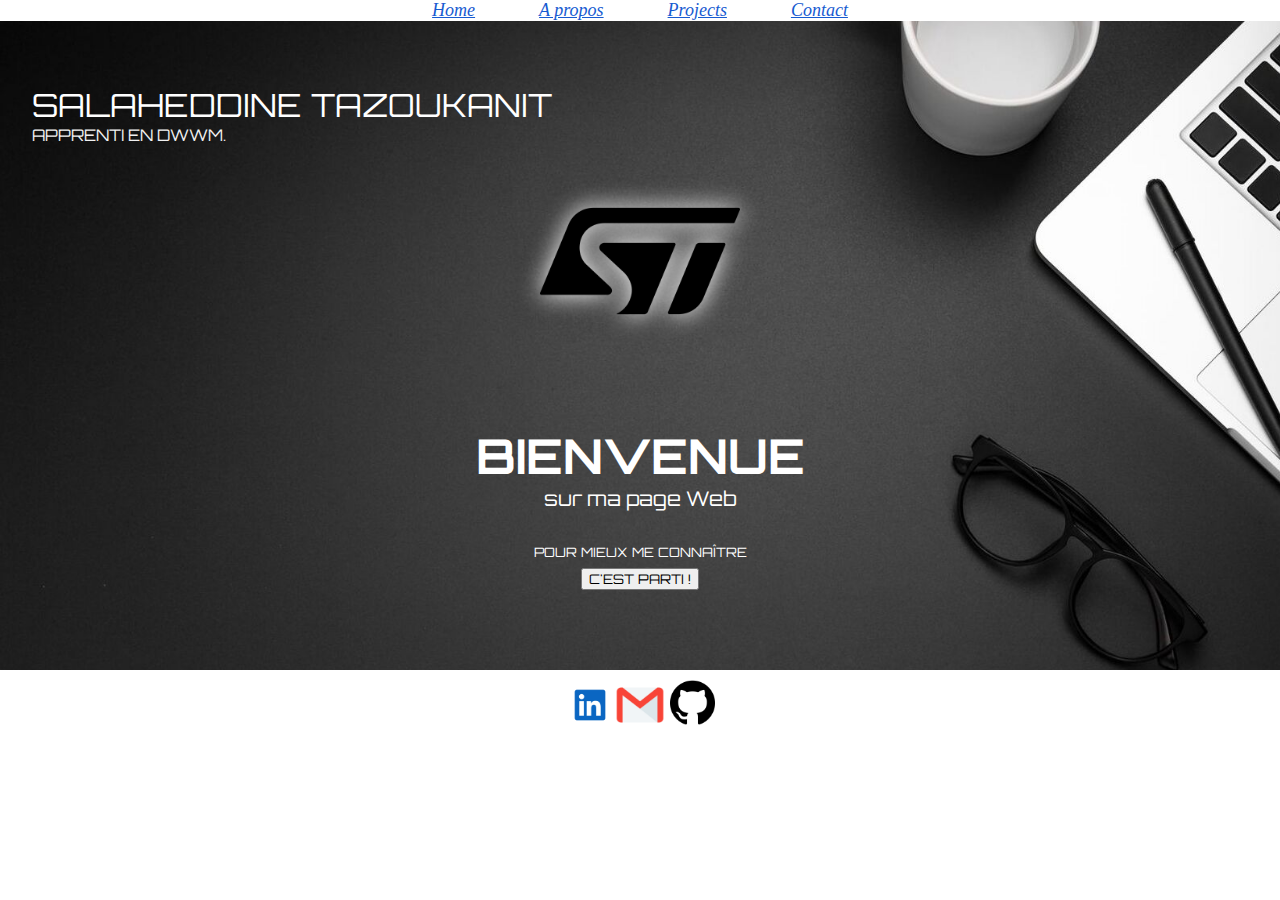
<file: index.html>
<!DOCTYPE html>
<html lang="en">
<head>
    <meta charset="UTF-8">
    <meta name="viewport" content="width=device-width, initial-scale=1.0">
    <link rel="stylesheet" href="https://cdnjs.cloudflare.com/ajax/libs/font-awesome/6.5.1/css/all.min.css" integrity="sha512-DTOQO9RWCH3ppGqcWaEA1BIZOC6xxalwEsw9c2QQeAIftl+Vegovlnee1c9QX4TctnWMn13TZye+giMm8e2LwA==" crossorigin="anonymous" referrerpolicy="no-referrer" />
    <link rel="stylesheet" href="assets/css/home.css">
    <link href="https://fonts.googleapis.com/css2?family=Great+Vibes&family=Kanit:wght@100&family=Noto+Serif:wght@100&family=Orbitron:wght@700&family=Playfair+Display&family=Salsa&family=Shantell+Sans:wght@300&display=swap" rel="stylesheet">
    <title>Document</title>
</head>
<body style="margin: 0">
        <header >
            <nav class="navinline">
                <a href="index.html"><i class="fa-solid fa-house"> Home</i></a>
                <a href="apropos.html"><i class="fa-solid fa-file"> A propos</i></a>
                <a href="pageprojets.html"><i class="fa-solid fa-computer">Projects</i></a>
                <a href="contact.html"><i class="fa-solid fa-user">Contact</i></a>
            </nav>
        </header>
        <div class="container">
            <div class="container1">
                <div class="presentation">
                    <p class="salahtazu">SALAHEDDINE TAZOUKANIT</p>
                    <p class="nomignolo">APPRENTI EN DWWM.</p>
                    <div class="cestmoi">
                        <img class="st" src="./assets/images/st.png" alt=""> 
                    </div>
                </div>
                <div class="bienvenue">
                    <div class="textbienvenue">
                        <h1 class="titrebienvenue">BIENVENUE</h1>
                        <p class="paragbienvenue">sur ma page Web</p>
                    </div>
                </div>
                <div class="connaissance">
                    <p id="meconnaitre">POUR MIEUX ME CONNAÎTRE</p>
                    <div class="buton">
                        <a href="apropos.html"> <button class="textbuton">C'EST PARTI !</button></a>
                    </div>
                </div>
            </div>
        </div>
        <footer>
            <div>
                <a href="https://www.linkedin.com/in/salaheddine-tazoukanit/" target="_blank">
                    <img src="./assets/images/Linkedin-Logo.jpg" alt="LinkedIn Logo">
                </a>
            </div>
            <div>
                <a href="contact.html">
                    <img src="./assets/images/mail-logo.png" alt="logo mail">
                </a>
            </div>
            <div>
                <a href="https://github.com/SalahTazoukanit" target="_blank">
                    <img class="gitlogo" src="./assets/images/GitHub-Logo.png" alt="GitHubLogo">
                </a>
            </div>
        </footer>
</body>
</html>
</file>
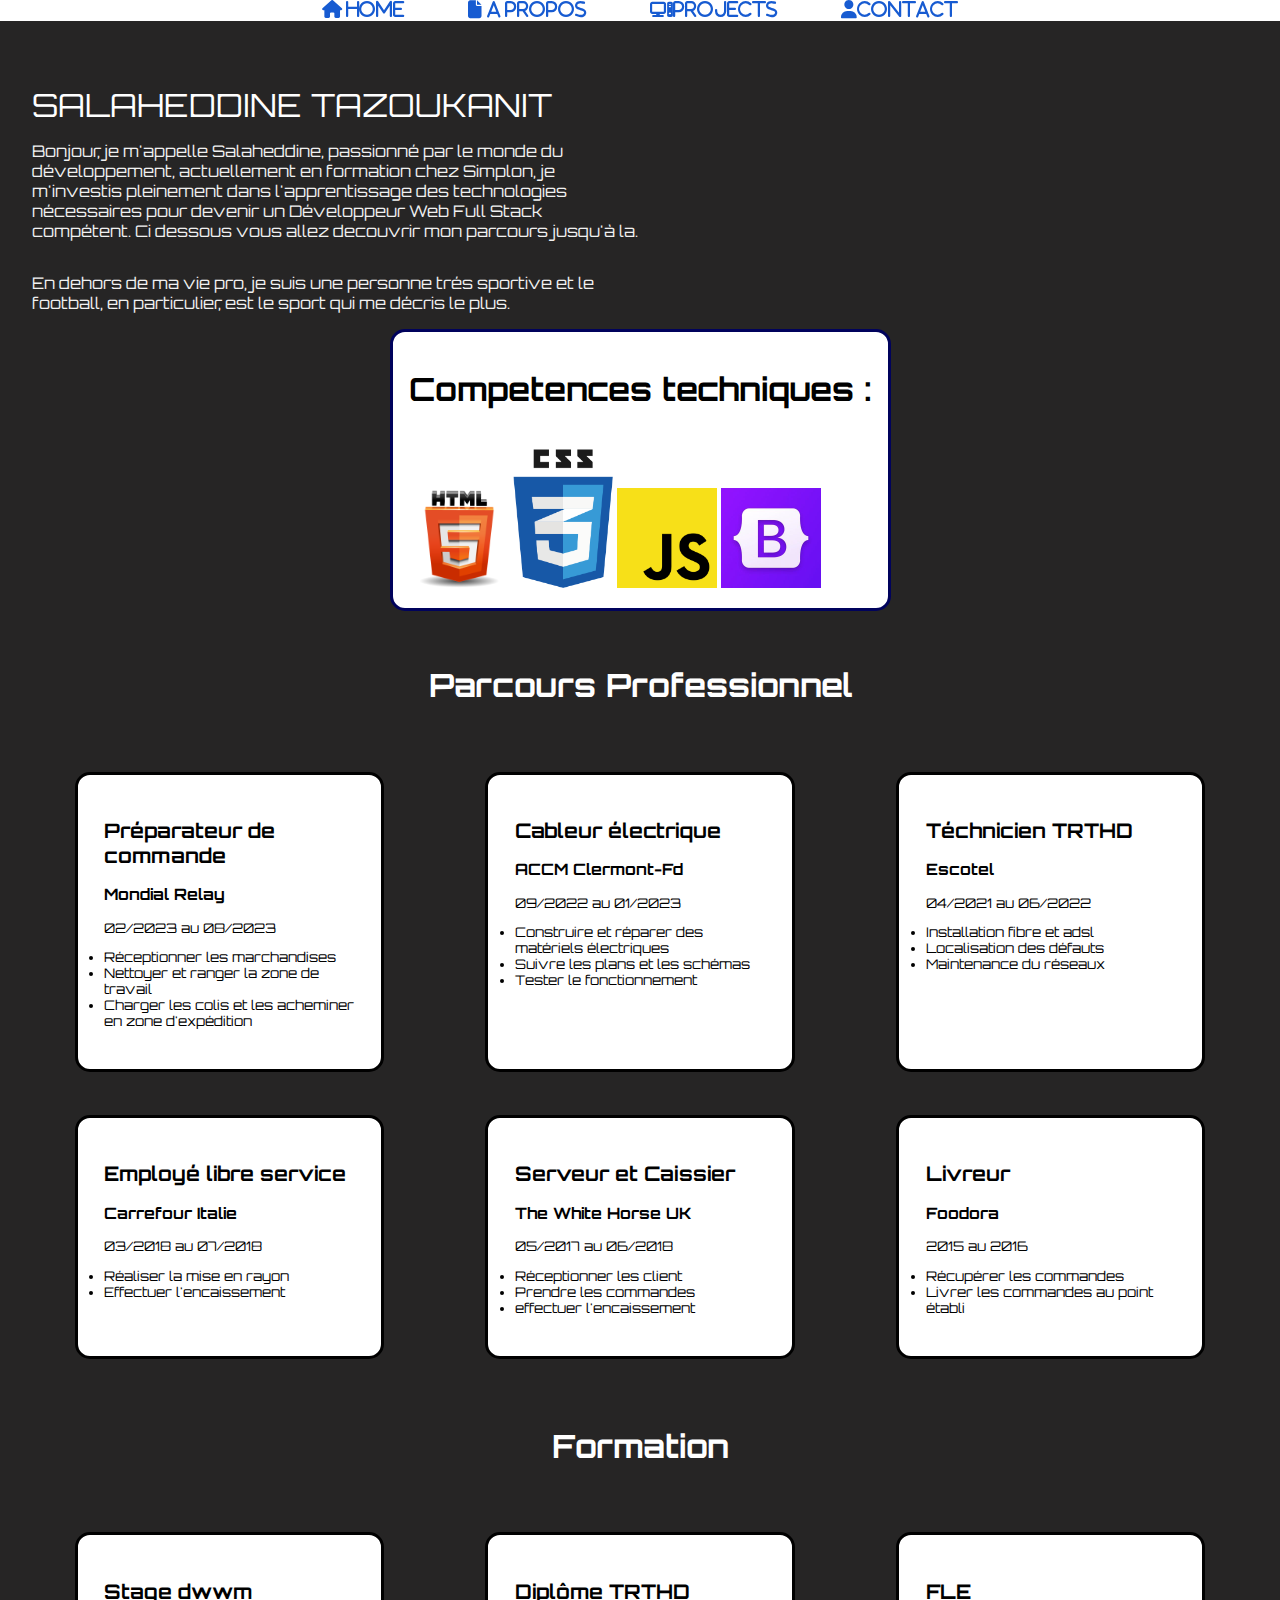
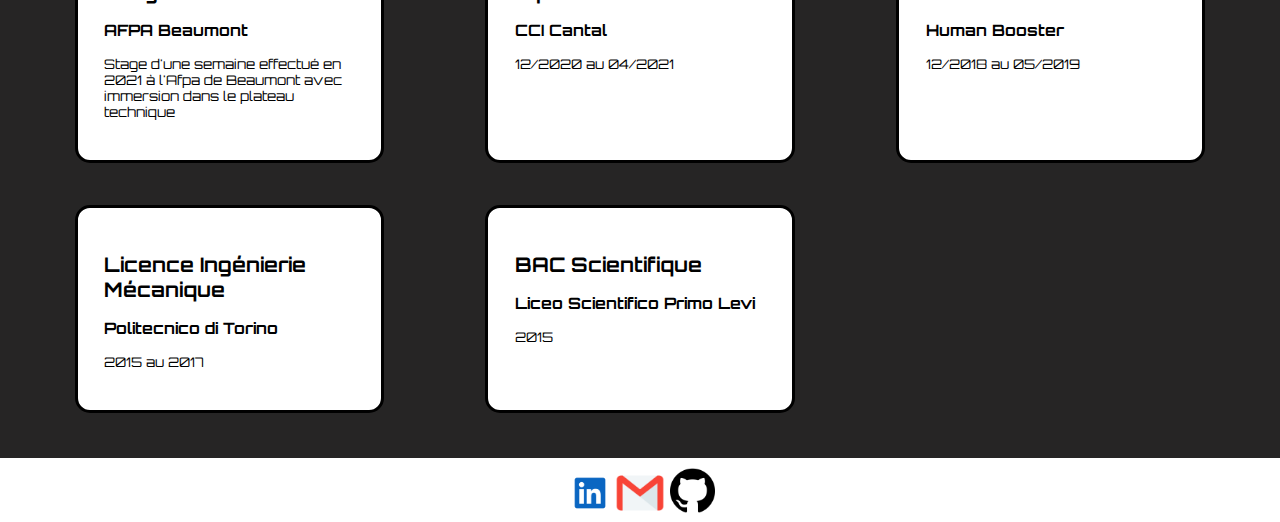
<file: apropos.html>
<!DOCTYPE html>
<html lang="fr">
<head>
    <meta charset="UTF-8">
    <meta name="viewport" content="width=device-width, initial-scale=1.0">
    <link rel="stylesheet" href="./assets/css/apropos.css">
    <link rel="preconnect" href="https://fonts.googleapis.com">
    <link rel="preconnect" href="https://fonts.gstatic.com" crossorigin>
    <link rel="stylesheet" href="https://cdnjs.cloudflare.com/ajax/libs/font-awesome/6.5.1/css/all.min.css">
    <link href="https://fonts.googleapis.com/css2?family=Great+Vibes&family=Kanit:wght@100&family=Noto+Serif:wght@100&family=Orbitron:wght@700&family=Playfair+Display&family=Salsa&family=Shantell+Sans:wght@300&display=swap" rel="stylesheet">
    <title>Document</title>
</head>
<body>
    <header>
        <nav class="navinline">
            <a href="index.html"><i class="fa-solid fa-house"> Home</i></a>
            <a href="apropos.html"><i class="fa-solid fa-file"> A propos</i></a>
            <a href="pageprojets.html"><i class="fa-solid fa-computer">Projects</i></a>
            <a href="contact.html"><i class="fa-solid fa-user">Contact</i></a>
        </nav>
    </header>
    <div class="container">
        <div class="presentation">
            <p class="salahtazu">SALAHEDDINE TAZOUKANIT</p>
            <p class="bonjour">Bonjour, je m'appelle Salaheddine, passionné par le monde du développement, actuellement en formation chez Simplon, je m'investis pleinement dans l'apprentissage des technologies nécessaires pour devenir un Développeur Web Full Stack compétent. Ci dessous vous allez decouvrir mon parcours jusqu'à la.</p>
            <p class="bonjour">En dehors de ma vie pro, je suis une personne trés sportive et le football, en particulier, est le sport qui me décris le plus.</p>
            <div class="competences">
                <div class="textlogo">
                    <h1>Competences techniques : </h1><br>
                    <img src="./assets/images/HTML5.png" alt="html5" title="logo html5">
                    <img src="./assets/images/css3.png" alt="css3" title="logo css3">
                    <img src="./assets/images/js.png" alt="js" title="logo javascript">
                    <img src="./assets/images/bootsrap.jpg" alt="bootstrap" title="logo bootstrap">
                </div>
            </div>
        </div>
        <div class="titre">
            <h1>Parcours Professionnel</h1>
        </div>
        <div class="liste">
            <div class="emploi">
                <h2>Préparateur de commande</h2>
                <h3>Mondial Relay</h3>
                <p>02/2023 au 08/2023</p>
                <ul>
                    <li>Réceptionner les marchandises</li> 
                    <li>Nettoyer et ranger la zone de travail</li> 
                    <li>Charger les colis et les acheminer en zone d'expédition</li>
                </ul>
            </div>
            <div class="emploi">
                <h2>Cableur électrique</h2>
                <h3>ACCM Clermont-Fd</h3>
                <p>09/2022 au 01/2023</p>
                <ul>
                    <li>Construire et réparer des matériels électriques</li> 
                    <li> Suivre les plans et les schémas </li>
                    <li>Tester le fonctionnement</li>
                </ul>
            </div>
            <div class="emploi">
                <h2>Téchnicien TRTHD</h2>
                <h3>Escotel</h3>
                <p>04/2021 au 06/2022</p>
                <ul>
                    <li>Installation fibre et adsl</li> 
                    <li>Localisation des défauts</li>
                    <li>Maintenance du réseaux</li>
                </ul>
            </div>
            <div class="emploi">
                <h2>Employé libre service</h2>
                <h3>Carrefour Italie</h3>
                <p>03/2018 au 07/2018</p>
                <ul>
                    <li>Réaliser la mise en rayon</li>   
                    <li>Effectuer l'encaissement</li>
                </ul>
            </div>
            <div class="emploi">
                <h2>Serveur et Caissier</h2>
                <h3>The White Horse UK</h3>
                <p>05/2017 au 06/2018</p>
                <ul>
                    <li> Réceptionner les client</li> 
                    <li> Prendre les commandes</li>
                    <li>effectuer l'encaissement</li>
                </ul>
            </div>
            <div class="emploi">
                <h2>Livreur</h2>
                <h3>Foodora</h3>
                <p>2015 au 2016</p>
                <ul>
                    <li>Récupérer les commandes </li>
                    <li>Livrer les commandes au point établi</li>
                </ul>
            </div>
        </div>
        <div class="titre">
            <h1>Formation</h1>
        </div>
        <div class="liste">
            <div class="formation">
                <h2>Stage dwwm</h2>
                <h3>AFPA Beaumont</h3>
                <p>Stage d'une semaine effectué en 2021 à l'Afpa de Beaumont avec immersion dans le plateau technique</p>
            </div>
            <div class="formation">
                <h2>Diplôme TRTHD</h2>
                <h3>CCI Cantal</h3>
                <p>12/2020 au 04/2021</p>
            </div>
            <div class="formation">
                <h2>FLE</h2>
                <h3>Human Booster</h3>
                <p>12/2018 au 05/2019</p>
            </div>
            <div class="formation">
                <h2>Licence Ingénierie Mécanique</h2>
                <h3>Politecnico di Torino</h3>
                <p>2015 au 2017</p>
            </div>
            <div class="formation">
                <h2>BAC Scientifique</h2>
                <h3>Liceo Scientifico Primo Levi</h3>
                <p>2015</p>
            </div>
        </div>
    </div>
    <footer>
        <div>
            <a href="https://www.linkedin.com/in/salaheddine-tazoukanit/" target="_blank">
                <img src="./assets/images/Linkedin-Logo.jpg" alt="LinkedIn Logo">
            </a>
        </div>
        <div>
            <a href="contact.html">
                <img src="./assets/images/mail-logo.png" alt="logo mail">
            </a>
        </div>
        <div>
            <a href="https://github.com/SalahTazoukanit" target="_blank">
                <img class="gitlogo" src="./assets/images/GitHub-Logo.png" alt="GitHubLogo">
            </a>
        </div>
    </footer>
</body>
</html>
</file>
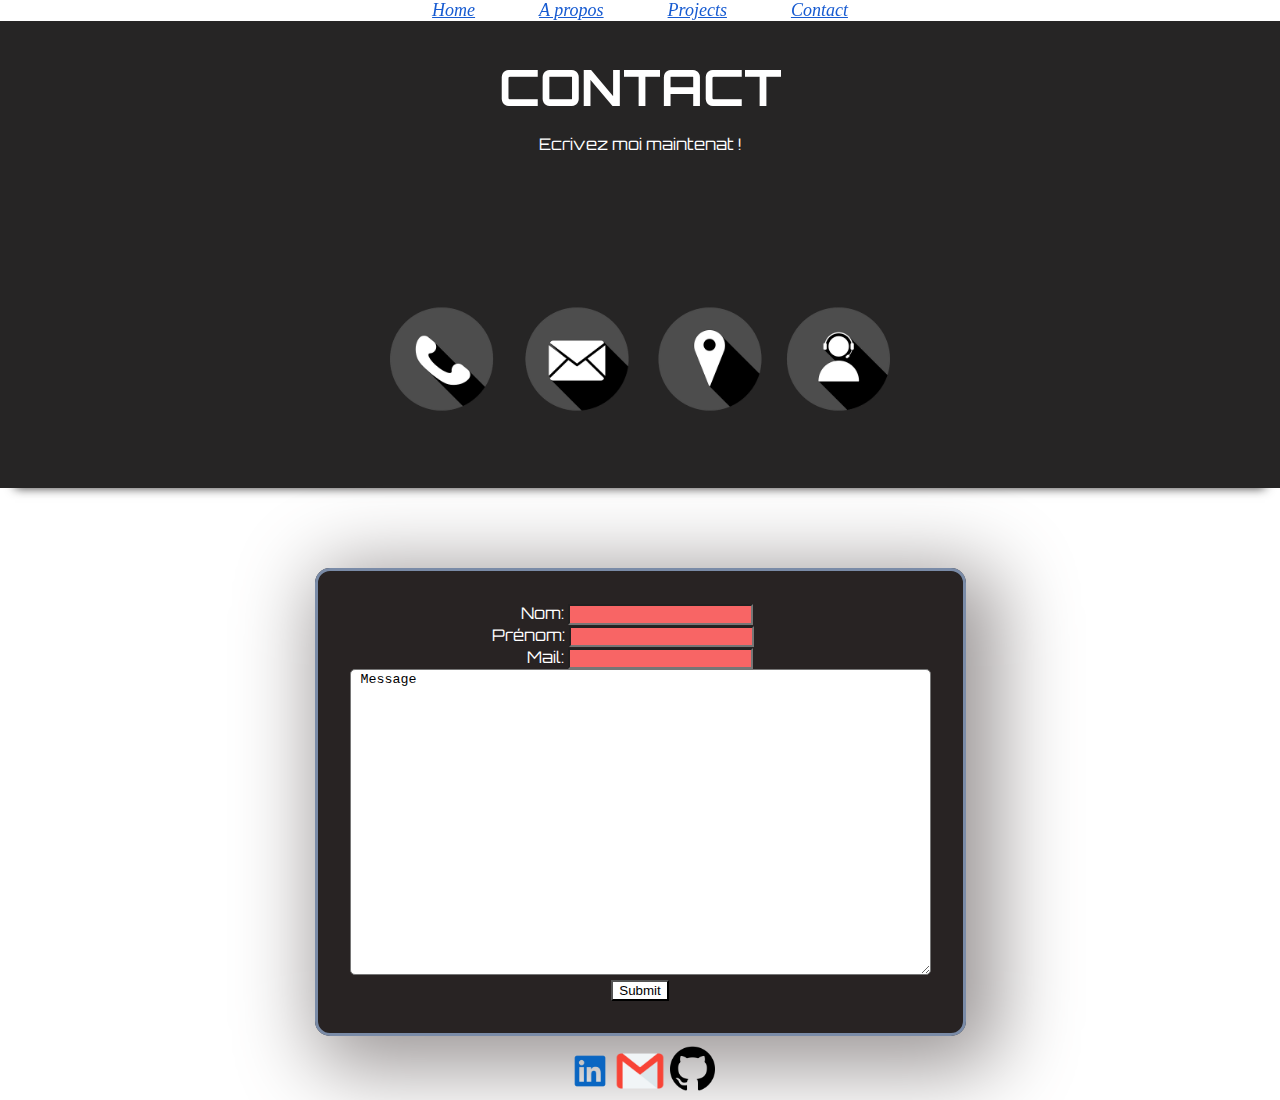
<file: contact.html>
<!DOCTYPE html>
<html lang="fr">
<head>
    <meta charset="UTF-8">
    <meta name="viewport" content="width=device-width, initial-scale=1.0">
    <link rel="stylesheet" href="https://cdnjs.cloudflare.com/ajax/libs/font-awesome/6.5.1/css/all.min.css" integrity="sha512-DTOQO9RWCH3ppGqcWaEA1BIZOC6xxalwEsw9c2QQeAIftl+Vegovlnee1c9QX4TctnWMn13TZye+giMm8e2LwA==" crossorigin="anonymous" referrerpolicy="no-referrer" />
    <link rel="preconnect" href="https://fonts.googleapis.com">
    <link rel="preconnect" href="https://fonts.gstatic.com" crossorigin>
    <link href="https://fonts.googleapis.com/css2?family=Great+Vibes&family=Kanit:wght@100&family=Nabla&family=Noto+Serif:wght@100&family=Orbitron&family=Playfair+Display&family=Salsa&display=swap" rel="stylesheet">
    <link rel="stylesheet" href=".//assets/css/contact.css">
    <title>Document</title>
</head>
<body>
    <header>
        <nav class="navinline">
            <a href="index.html"><i class="fa-solid fa-house"> Home</i></a>
            <a href="apropos.html"><i class="fa-solid fa-file"> A propos</i></a>
            <a href="pageprojets.html"><i class="fa-solid fa-computer">Projects</i></a>
            <a href="contact.html"><i class="fa-solid fa-user">Contact</i></a>
        </nav>
    </header>
    <div class="container">
        <div class="premierbloc">
            <div class="textmoi">
                <h1>CONTACT</h1>
                <p>Ecrivez moi maintenat !</p>
            </div>
            <div class="icones">
                <div>
                    <img src="./assets/images/icones.png" alt="">
                </div>
            </div>
        </div>
        <div class="deuxiembloc">
            <form action="formcontact">
            <fieldset>
                <label id="nom">
                    Nom: <input type="text" name="nom" minlength="2" required> 
                </label>
                <label id="prenom">
                    Prénom: <input type="text" name="prenom" minlength="2" required>
                </label>
                <label>
                    Mail: <input type="email" name="mail" id="" pattern=".+\.com" minlength="2" required>
                </label>
                <div>
                <textarea name="write" id="" cols="70" rows="20" minlength="20" maxlength="350" required> Message </textarea>
                </div>
                <label>
                    <input type="submit" name="" id="submit">
                </label>
            </fieldset>
            </form>
        </div>
    </div>
    <footer>
        <div>
            <a href="https://www.linkedin.com/in/salaheddine-tazoukanit/" target="_blank">
                <img src="./assets/images/Linkedin-Logo.jpg" alt="LinkedIn Logo" title="logo LinkedIn">
            </a>
        </div>
        <div>
            <a href="contact.html">
                <img src="./assets/images/mail-logo.png" alt="logo mail">
            </a>
        </div>
        <div>
            <a href="https://github.com/SalahTazoukanit" target="_blank">
                <img class="gitlogo" src="./assets/images/GitHub-Logo.png" alt="GitHubLogo">
            </a>
        </div>
    </footer>
</body>
</html>
</file>
<file: assets/css/home.css>
body{
    width: 100%;
    margin: 0;
    padding:0;
}

a:hover{
    opacity: 0.5;
}
.container{
    display: flex;
    flex-direction: column;
}
.container1{
    background-image: url(../images/laptop.jpg);
    color: white;
    width: 100%;
    background-size:cover;
    background-attachment: fixed;
    display: flex;
    flex-direction: column;
    justify-content: center;
}
header{
    position: sticky;
    top: 0%;
}
@media screen and (max-width: 420px) {
    .navinline a {
        font-size: 10px;
    }
}
.navinline{
    display: flex;
    position: sticky;
    flex-direction: row;
    font-size:large;
    justify-content: center;
    gap: 5%;
}
.navinline a{
    color: rgb(23, 91, 209);
}
.presentation{
    display: flex;
    flex-direction: column;
    justify-content: center;
    margin: 2em;
}

.presentation p{
    transition: 1s ease-in;
}
.presentation p:hover{
    font-size: 2.5em;
    filter: drop-shadow(0 0 1rem blue);
}

.salahtazu{
    display: flex;
    font-family: 'Orbitron', sans-serif ;
    font-size: 2em;
    margin-bottom: 0;
}
.nomignolo{
    color: rgb(241, 241, 241);
    display: flex;
    font-family: 'Orbitron', sans-serif ;
    margin-top: 0;
}
.bienvenue{
    display: flex;
    font-family: 'Orbitron', sans-serif;
    font-size: x-large;
    flex-direction: row;
    justify-content: center;
}
h1.titrebienvenue{
    margin-bottom: 0 ;
}
.textbienvenue{
    display: flex;
    flex-direction: column;
    margin: 0;
    align-items: center;
}
.paragbienvenue{
    margin-top: 0;
    font-size: smaller;
}
#meconnaitre{
    font-family: 'Orbitron', sans-serif;
    font-size: small;
    margin-bottom: 0;
    display: flex;
    justify-content: center;
}
.connaissance{
    display: flex;
    flex-direction: column;
    justify-content: center;
    margin-bottom: 5em;
}
.buton{
    display: flex;
    justify-content: center;
    margin-top: 0.5em;
}
.textbuton{
    font-family: 'Orbitron', sans-serif;
}
.cestmoi{
    display: flex;
    justify-content:center;
}
.st{
    width: 200px;
    height: 200px;
    filter: drop-shadow(0 0 0.75rem);
    transition: 1s;
}
.st:hover{
    opacity: 0.5;
    transform: rotate(360deg);
}
footer{
    display: flex;
    justify-content: center;
    margin-top: 10px;
}
footer img{
    width: 50px;
}
.gitlogo{
    margin-left: 5px;
    width: 45px;
}

/* résponsive*/

@media screen and (max-width:540px) {
    .navinline{
        gap: 1px;
        font-size: 15px;
    }
}
@media screen and (max-width:420px) {
    .salahtazu{
        font-size: 1em;
    }
    .presentation p{
        pointer-events: none;
    }
}

@media screen and (max-width:365px) {
    .titrebienvenue{
        font-size: 1em;
    }
    .presentation p{
        font-size: 1em;
    }

}
@media screen and (max-width:265px) {
    .st{
        width: 100px ;
        height: 100px;
    }
    .navinline{
        font-size:0.5px;
    }
}
</file>
<file: assets/css/apropos.css>
body{
    width: 100%;
    margin: 0;
}
header{
    position: sticky;
    top: 0;
}
.navinline{
    display: flex;
    position: sticky;
    flex-direction: row;
    font-size:large;
    justify-content: center;
    gap: 5%;
    top: 1em;
}
.navinline a{
    color: rgb(23, 91, 209);
    position: sticky;
    top:1em;
}
.container{
    display: flex;
    flex-direction: column;
    color: white;
    background-color: rgb(38, 37, 37);
}
.presentation{
    display: flex;
    flex-direction: column;
    justify-content: center;
    margin: 2em;
}
.salahtazu{
    display: flex;
    font-family: 'Orbitron', sans-serif ;
    font-size: 2em;
    margin-bottom: 0;
    transition: 1s ease-in;
}
.salahtazu:hover{
    font-size: 2.5em;
    filter: drop-shadow(0 0 1rem blue);
}
.bonjour{
    color: rgb(241, 241, 241);
    display: flex;
    font-family: 'Orbitron', sans-serif ;
    font-size: medium;
    width: 50%;
}
.competences{
    display: grid;
    grid-template-columns: 1fr  ;
    justify-items: center;
    padding: 0;
}
.competences img {
    width: 100px;
}
.competences h1{
    font-family:'Orbitron', sans-serif ;
}
.textlogo{
    border: solid rgb(0, 2, 92);
    border-radius: 15px;
    padding: 1em;
    color: black;
    background-color: white;
}
.textlogo:hover{
    position: relative;
    top: -10px;
}
.textlogo img:hover{
    width: 130px;
}

.titre{
    text-align: center;
    font-family: 'Orbitron', sans-serif ;
}
.liste{
    display: grid;
    justify-items: center;
    grid-template-columns: 1fr 1fr 1fr;
    margin: 32px;
    gap: 1em;
}
.emploi{
    border: solid;
    border-radius: 15px;
    padding: 2em;
    margin: 1em;
    width: 250px;
    background-color: white;
    color: black;
    font-family: 'Orbitron', sans-serif ;
    font-size: smaller;
}
.emploi:hover{
    position: relative;
    top: -5px;
    box-shadow: 1em 1em 1em 1em rgb(0, 0, 145);
}
.emploi ul{
    text-align: left;
    padding:0px;
}
.formation{
    border: solid;
    border-radius: 15px;
    padding: 2em;
    margin: 1em;
    width: 250px;
    background-color: white;
    color: black;
    font-family: 'Orbitron', sans-serif ;
    font-size: smaller;
}
.formation:hover{
    position: relative;
    top: -5px;
    box-shadow: 1em 1em 1em 1em rgb(87, 0, 0);
}
footer{
    display: flex;
    justify-content: center;
    margin-top: 10px;
}
footer img{
    width: 50px;
}
.gitlogo{
    margin-left: 5px;
    width: 45px;
}


/*responsive*/

@media screen and (max-width:1130px) {
    .liste{
        grid-template-columns: 1fr 1fr;
    }
}
@media screen and (max-width:530px) {
    .liste{
        grid-template-columns: 1fr ;
    }
}
@media screen and (max-width:530px) {
    .salahtazu{
        font-size: 1em;
    }
    .navinline{
        font-size: smaller;
    }
}
@media screen and (max-width:390px) {
    .navinline{
        gap: 0px;
        font-size: 10px;
    }
}
@media screen and (max-width:740px) {
    .emploi{
        width: 150px;
    }
    .formation{
        width: 150px;
    }
}
@media screen and (max-width:530px) {
    .emploi{
        width: 250px;
    }
}
@media screen and (max-width:530px) {
    .formation{
        width: 250px;
    }
}

@media screen and (max-width:380px) {
    .emploi{
        width: 150px;
    }
    .formation{
        width: 150px;
    }
    .salahtazu{
        pointer-events: none;
    }
}
@media screen and (max-width:305px) {
    .emploi{
        width: 100px;
    }
    .formation{
        width: 100px;
    }
    h2,h3,li{
        font-size: small;
    }
    h1{
        font-size: medium;
    }
}
@media screen and (max-width:240px) {
    .navinline{
        font-size:7px;
        gap: 0.5em;
    }
}
</file>
<file: assets/css/contact.css>
body{
    width: 100%;
    margin: 0;
}
header{
    position: sticky;
    top: 0;
}
.navinline{
    display: flex;
    position: sticky;
    flex-direction: row;
    font-size:large;
    justify-content: center;
    gap: 5%;
    top: 1em;
}
.navinline a{
    color: rgb(23, 91, 209);
}
.textmoi p{
    font-family: 'Orbitron', sans-serif ;
}
.container{
    display: flex;
    flex-direction: column;
    color: white;
}
.premierbloc{
    background-color: rgb(38, 37, 37);
    box-shadow:0px 15px 10px -15px #383737;
    display: flex;
    justify-content: center;
}
.textmoi h1{
    font-size: 50px;
    margin-bottom: 0px;
    
}
.textmoi{
    font-family: 'Orbitron', sans-serif;
    display: flex;
    flex-direction: column;
    align-items: center;
}
.icones{
    display: flex;
    margin-top: 4em;
}
.icones img{
     width: 500px;
}

@media screen and (max-width:1310px){
    .premierbloc{
        display: grid;
    }
}
@media screen and (max-width:750px){
    .textmoi h1{
        font-size: 50px;
        }
}
@media screen and (max-width:750px) {
    .icones {
        margin: 0px;
    }
}
@media screen and (max-width:750px) {
    .icones img{
        width: 300px;
    }
}
.deuxiembloc{
    font-family: 'Orbitron', sans-serif;
    display: flex;
    flex-direction: column;
    color: rgb(255, 255, 255);
    background-color: white;
    align-items: center;
    margin-top: 5em;
}
fieldset{
    display: flex;
    flex-direction: column;
    align-items: center;
    border: solid rgb(122, 139, 167) ;
    border-radius: 15px;
    padding: 2em;
    background-color: rgb(40, 35, 35);
    box-shadow: 1em 1em 5em 1em rgb(155, 150, 150);
}
#nom{
    margin-right: 6px;
}
#prenom{
    margin-right: 35px;
}
textarea{
    border-radius: 5px;
}
input:valid{
    background-color: #71d300;
}
input:invalid{
    background-color: rgb(248, 101, 101);
}
#submit{
    background-color: white;
}
footer{
    display: flex;
    justify-content: center;
    margin-top: 10px;
}
footer img{
    width: 50px;
}
.gitlogo{
    margin-left: 5px;
    width: 45px;
}

@media screen and (max-width:650px){
    fieldset{
        display:grid;
        justify-items: end;

    }
}
@media screen and (max-width:650px){
    textarea {
        width: 200px;
        height:200px;
    }
}
@media screen and (max-width:650px){
    #prenom {
        margin-right: 0em;
    }
}
@media screen and (max-width:650px){
        #nom {
            margin-right: 0em;
        }
    }
@media screen and (max-width:545px){
    .navinline a{
        font-size: 10px;
    }
}
@media screen and (max-width:360px) {
    .textmoi h1,p{
        font-size:small ;
    }
    .icones img {
        width: 150px;
    }
    .navinline a{
        font-size: 7px;
    }
    fieldset{
        width: 20%;
    }
}
</file>
